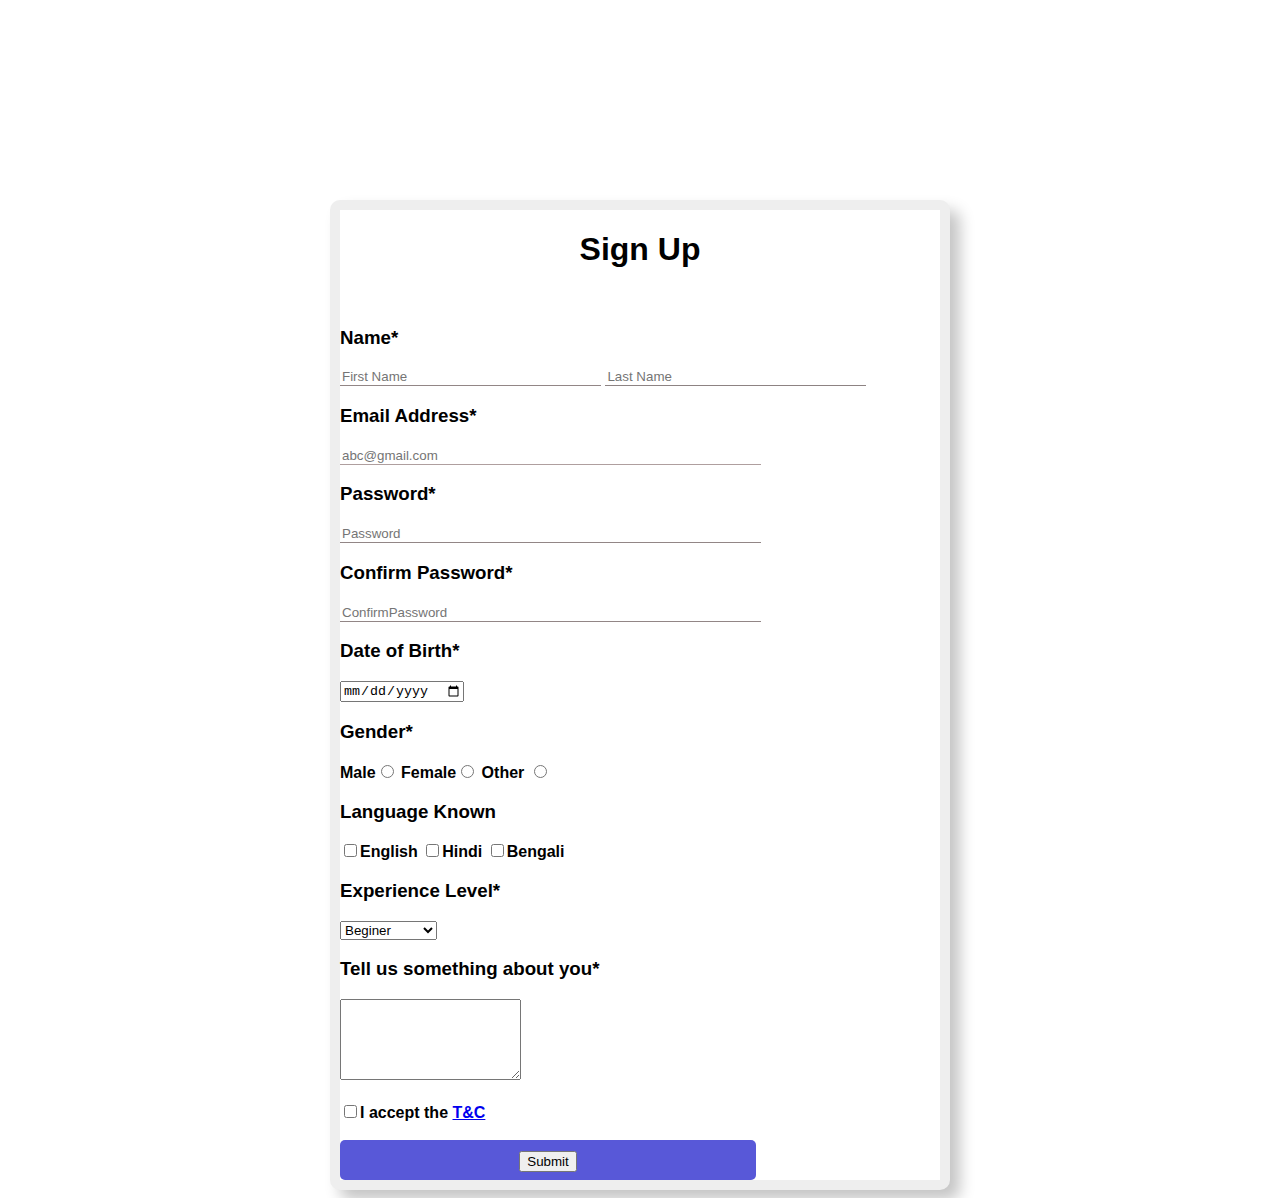
<file: Learn form/index.html>
<!DOCTYPE html>
<html lang="en">
<head>
    <meta charset="UTF-8">
    <meta http-equiv="X-UA-Compatible" content="IE=edge">
    <meta name="viewport" content="width=device-width, initial-scale=1.0">
    <title>Document</title>
    <link rel="stylesheet" href="form.css">
</head>
<body>
    <div class="form">
    <h1>Sign Up </h1>
    <br>
    <form action="/action.js"></form>
    <label for="Name"><h3>Name*</h3></label>
    <input type="text" size="30" placeholder="First Name" style="border: none; border-bottom: 1px solid rgb(146, 134, 134);" ></input> 
    <input type="text" size ="30" placeholder="Last Name" style="border: none; border-bottom: 1px solid rgb(141, 131, 131);"></input>
    <label for="Email Address"><h3>Email Address*</h3></label>
    <input type="text" size="50" placeholder="abc@gmail.com" style="border: none; border-bottom: 1px solid rgb(175, 159, 159);"></input> 
    <label for="Password"><h3>Password*</h3></label>
    <input type="text" size="50" placeholder="Password"style="border: none; border-bottom: 1px solid rgb(146, 134, 134) ;"></input>
    <label for="ConfirmPassword"><h3>Confirm Password*</h3></label>
    <input type="text" size="50" placeholder="ConfirmPassword"style="border: none;border-bottom: 1px solid rgb(146, 134, 134) ;"></input>
    <label for=""><h3>Date of Birth*</h3></label>
    <input type="date">

    
<form>
    <h3>Gender*</h3>
    
    Male<input type="radio" name="gender">
    
    Female<input type="radio" name="gender">

   Other <input type="radio" name="gender">
</form>
<label for=""><h3>Language Known</h3></label>
 <input type="checkbox">English
<input type="checkbox">Hindi
<input type="checkbox" >Bengali
<label for="Experience"><h3>Experience Level*</h3></label>

<select name="level" id="">
<option value="Beginer">Beginer</option>
<option value="Intermediate">Intermediate</option>
<option value="Advance">Advance</option>
</select>
<h3>Tell us something about you*</h3>
<textarea name="Feedback"
rows="5"></textarea>
<br><br>
<Input type="checkbox"  value="Terms and conditions" >I accept the <a href="https://www.business-standard.com/terms-conditions ">T&C</a></Input>

<br><br>
<div class="submit">
    <input type="Submit" value="Submit"name ="submit" id="submit">
</div>


</div>
</body>
</html>
</file>
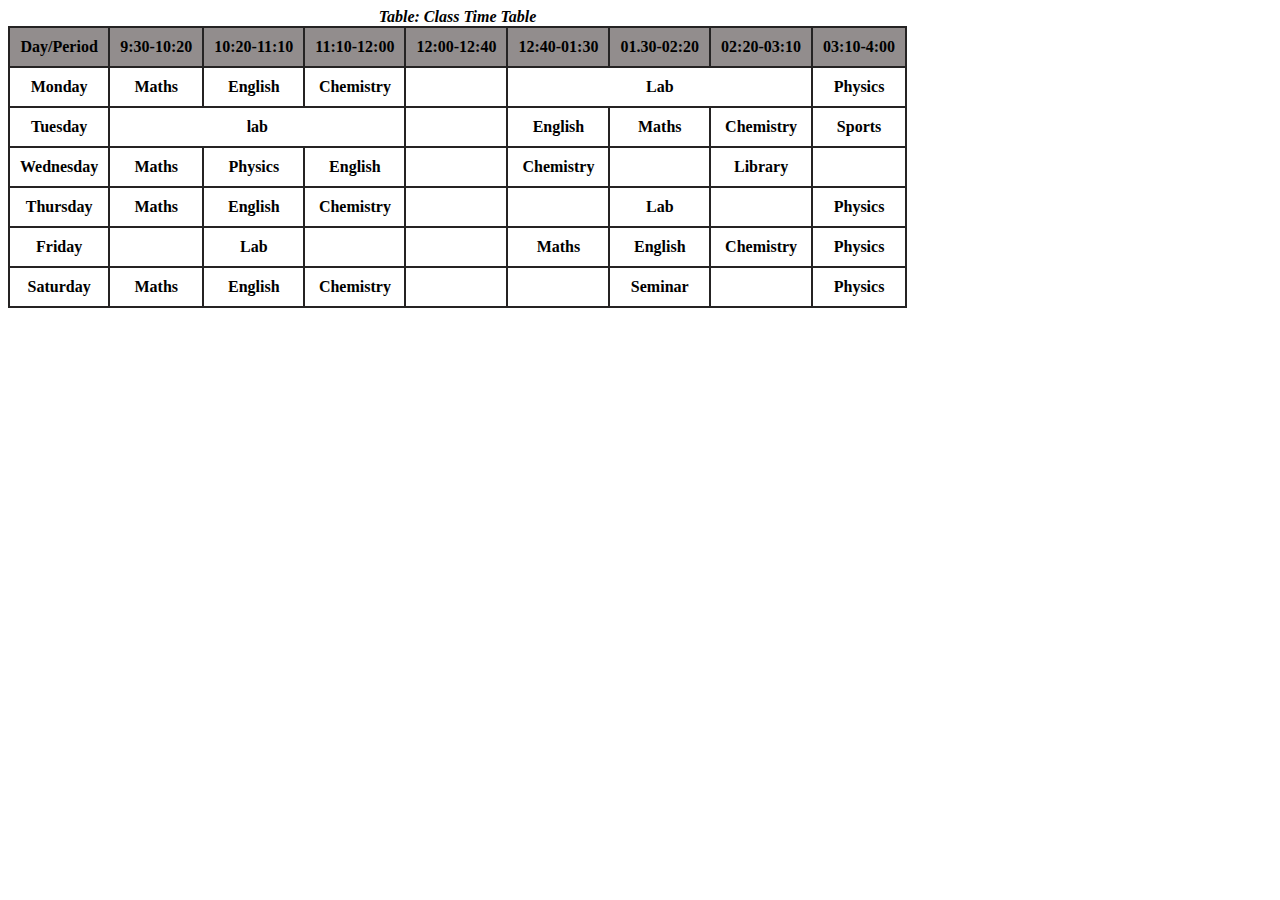
<file: Table learning/index.html>
<!DOCTYPE html>
<html lang="en">
<head>
    <meta charset="UTF-8">
    <meta http-equiv="X-UA-Compatible" content="IE=edge">
    <meta name="viewport" content="width=device-width, initial-scale=1.0">
    <title>Document</title>
    <link rel="stylesheet" href="table.css">
</head>
<body>
     <table class="time" >
         <caption > <i><b>Table: Class Time Table </i></b> </caption>
         <thead>
         <th>Day/Period</th>
         <th>9:30-10:20</th>
         <th>10:20-11:10 </th>
         <th>11:10-12:00 </th>
         <th>12:00-12:40 </th>
         <th>12:40-01:30  </th>
         <th>01.30-02:20 </th>
         <th>02:20-03:10 </th>
         <th>03:10-4:00 </th>
        
    </thead>
    <tbody>
        <tr>
           <td>Monday</td>
           <td>Maths</td>
           <td>English</td>
           
           <td>Chemistry</td>
           <td></td>
           <td colspan="3">Lab</td>
          
           <td >Physics</td>

       </tr>
       <tr>
           <td>Tuesday</td>
           
           <td colspan="3">lab</td>
           <td></td>
           <td >English</td>
           <td>Maths</td>
           <td>Chemistry</td>
           <td>Sports</td>
       </tr>
       <tr>
           <td>Wednesday</td>
           <td>Maths</td>
           <td>Physics</td>
           <td>English</td>
             <td></td>
           <td>Chemistry</td>
           <td></td>
           <td>Library</td>
           <td></td>
       </tr>
       <tr>
           <td>Thursday</td>
           <td>Maths</td>
           <td>English</td>
           <td>Chemistry</td>
           <td></td>
           <td></td>
           <td>Lab</td>
           <td></td>
           <td>Physics</td>
       </tr>
       <tr>
           <td>Friday</td>
           <td></td>
           <td>Lab</td>
           <td></td>
           <td></td>

           <td>Maths</td>
           <td>English</td>
           <td>Chemistry</td>
           <td>Physics</td>
       </tr>
       <tr>
           <td>Saturday</td>
           <td>Maths</td>
           <td>English</td>
           <td>Chemistry</td>
           <td></td>
           <td></td>
           <td>Seminar</td>
           <td></td>
           <td>Physics</td>
       </tr>

    
    
    
    </table>
    
    
    



</body>
</html>
</file>
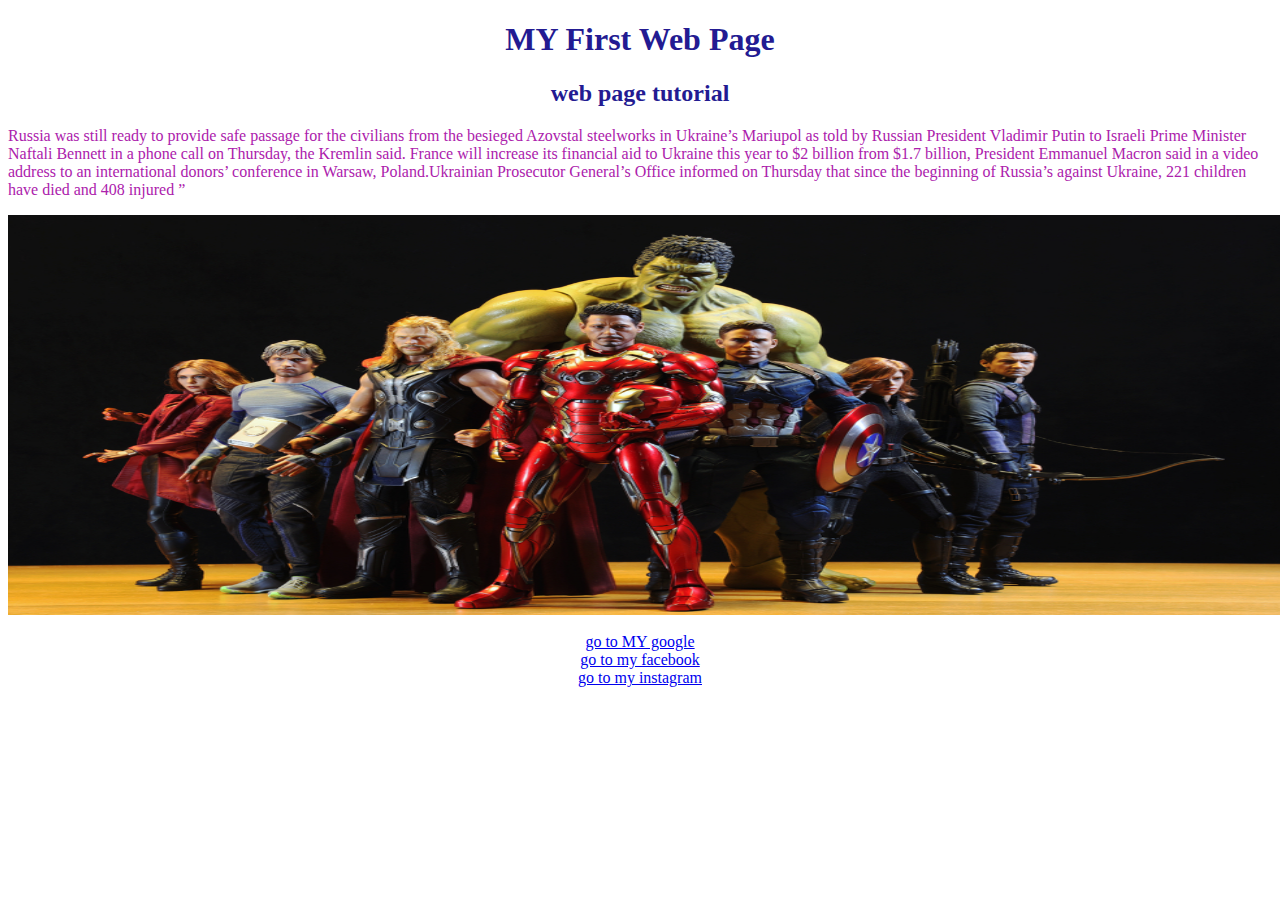
<file: Learnwebdevlopment/HTML - Personal Site/index.html>
<!DOCTYPE html>
<html lang="en">
<head>
    <meta charset="UTF-8">
    <meta http-equiv="X-UA-Compatible" content="IE=edge">
    <meta name="viewport" content="width=device-width, initial-scale=1.0">
    <title>Document</title>
    <link rel="stylesheet" href="myfirstweb.css">

</head>
<body>
    <div><h1>MY First Web Page </h1>
    <h2>web page tutorial</h2>              
</div>

    <p> Russia was still ready to provide safe passage for the civilians from the besieged Azovstal steelworks 
        in Ukraine’s Mariupol as told by Russian President Vladimir 
        Putin to Israeli Prime Minister Naftali Bennett in a phone call on Thursday, the Kremlin said.
        France will increase its financial aid to Ukraine this year to $2 billion from $1.7 billion,
         President Emmanuel Macron said in a video address to an international donors’ conference in Warsaw,
          Poland.Ukrainian Prosecutor General’s Office informed on Thursday that since 
          the beginning of Russia’s against Ukraine, 221 children have died and 408 injured
        ”</p>
         <img src="../image/marvel.jpg"  alt="marvel"><br>

        <div class="ravi"> <a href="https://google.com" target="_blank">go to MY google</a><br>
         <a href="https://facebook.com/"target="_blank" >go to my facebook</a><br>
         <a href="https://instagram.com/"target="_blank" >go to my instagram</a><br>
        </div>
</body>
</html>
</file>
<file: Learn form/form.css>
.submit{
    text-align: center;
    width: 400px;
    padding: 8px;
    font-size: 20px;
     font-family: sans-serif;
    
     font-display: none;
     border: none;
     border-radius: 5px;
     background-color: rgb(88, 88, 216);
     color: rgb(81, 81, 228);
     cursor: pointer;

}
.form{
    width: 600px;
    margin: 200px auto 0px auto;
    background-color: white;
    font-family: sans-serif;
    font-weight: bold;
    border-radius: 10px;
    border: 10px solid rgba(100, 148, 237, 0.021);
    box-shadow: 10px 10px 15px rgba(0, 0, 0, 0.233);
    border-color: rgba(0, 0, 0, 0.068);
    
}
h1{
    text-align: center;
}
</file>
<file: Table learning/table.css>
.time{
border-collapse: collapse;

}
.time thead tr{
    background-color: rgb(146, 141, 141);
    
}
table {
    display: table-cell hide;
}
    table th,td{
        border: 2px solid rgb(37, 35, 35); 
        
        font-family: 'Times New Roman', Times, serif;
       text-align: center;
        font-weight: bold;
        

    }
    th,td{
        padding: 10px;
    }
</file>
<file: Learnwebdevlopment/HTML - Personal Site/myfirstweb.css>
p{
    color:rgb(172, 33, 172)
}
 h1,h2{
    text-align: center;
    color: rgb(35, 27, 146);
 }
 img{
 width: 1300px;
 height: 400px;
 margin: auto;
display: block;

 }
.ravi{
    text-align: center;

 }
</file>
